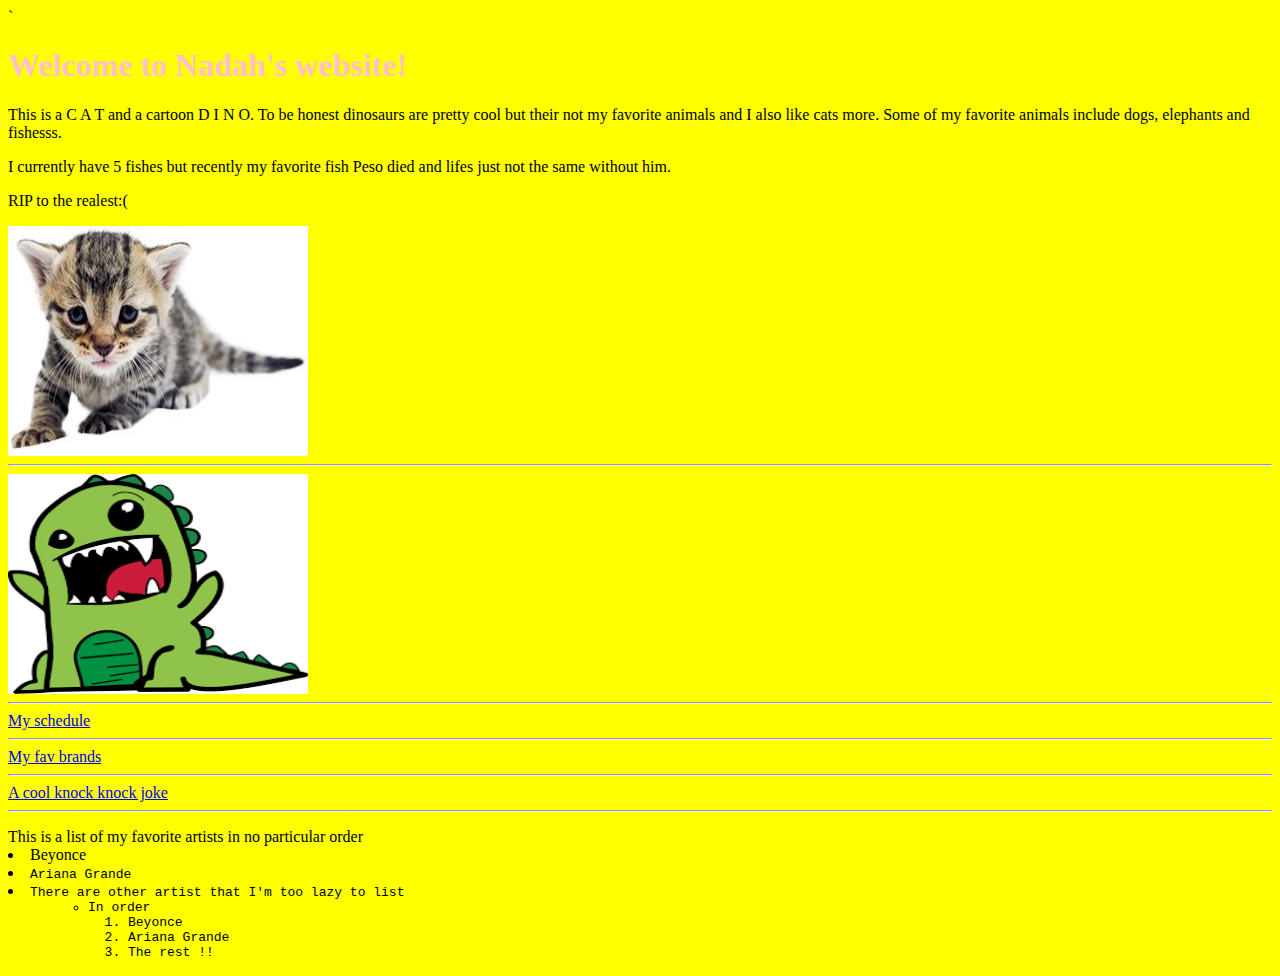
<file: index.html>
`<html>
  <head>
<title>My Website</title>
    <link rel="stylesheet" href="mycss.css" type="text/css">
  </head>
  <body>
  <h1>Welcome to Nadah's website!</h1>
  <p>This is a C A T and a cartoon D I N O. To be honest dinosaurs are pretty cool but their not my favorite animals and I also like cats more.
    Some of my favorite animals include dogs, elephants and fishesss.</p>
   <p> I currently have 5 fishes but recently my favorite fish Peso died and lifes just not the same without him.</p>
    <p>RIP to the realest:(</p>
<a href="cat.jpeg">
  <img src="cat.jpeg" height=230 width=300>
  </a>
  </a>
<hr>

<a href="dino.jpeg">
  <img src="dino.jpeg" height=220 width=300>
</a>
</a>
<hr>
  
</h2>
<a href="table.html"> My schedule</a>
</h2>
<hr>

</h2>
<a href="Favbrands.html"> My fav brands</a>
</h2>
<hr>

</h2>
<a href="Joke.html"> A cool knock knock joke</a>
</h2>
<hr>

</body>
</html>

<dl>
<dt> This is a list of my favorite artists in no particular order</dt>
<li>Beyonce<code>
<li>Ariana Grande <code>
 <li>There are other artist that I'm too lazy to list
 </ul>
 
<ul>
 </ol> 
  
  <ul>
 <li>In order</li>
 <ol>
 <li>Beyonce 
 <li>Ariana Grande
 <li> The rest !!
 </ol>
</file>
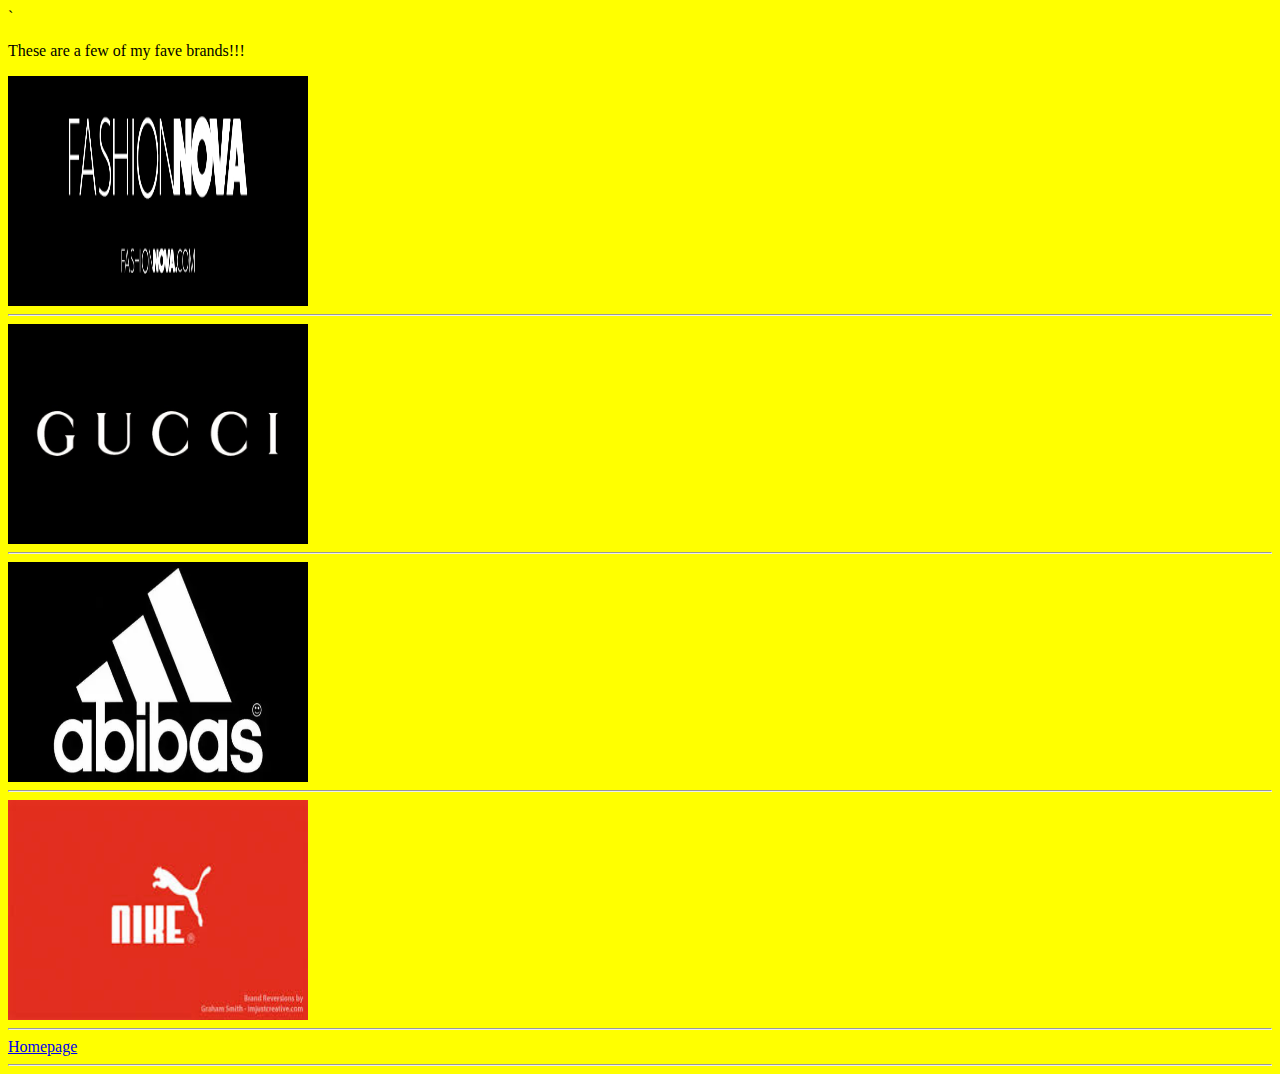
<file: Favbrands.html>
`<html>
  <head>
<title>Fav Brands</title>
    <link rel="stylesheet" href="mycss.css" type="text/css">
  </head>

  <p>These are a few of my fave brands!!!</p>

  <a href="FNjpeg">
  <img src="FN.jpeg" height=230 width=300>
  </a>
  </a>
<hr>

<a href="gucci.jpeg">
  <img src="gucci.jpeg" height=220 width=300>
  </a>
  </a>
<hr>

<a href="abibas.png">
  <img src="abibas.png" height=220 width=300>
  </a>
  </a>
<hr>

<a href="images.jpeg">
  <img src="images.jpeg" height=220 width=300>
  </a>
  </a>
<hr>

</h2>
<a href="index.html"> Homepage</a>
</h2>
<hr>
</file>
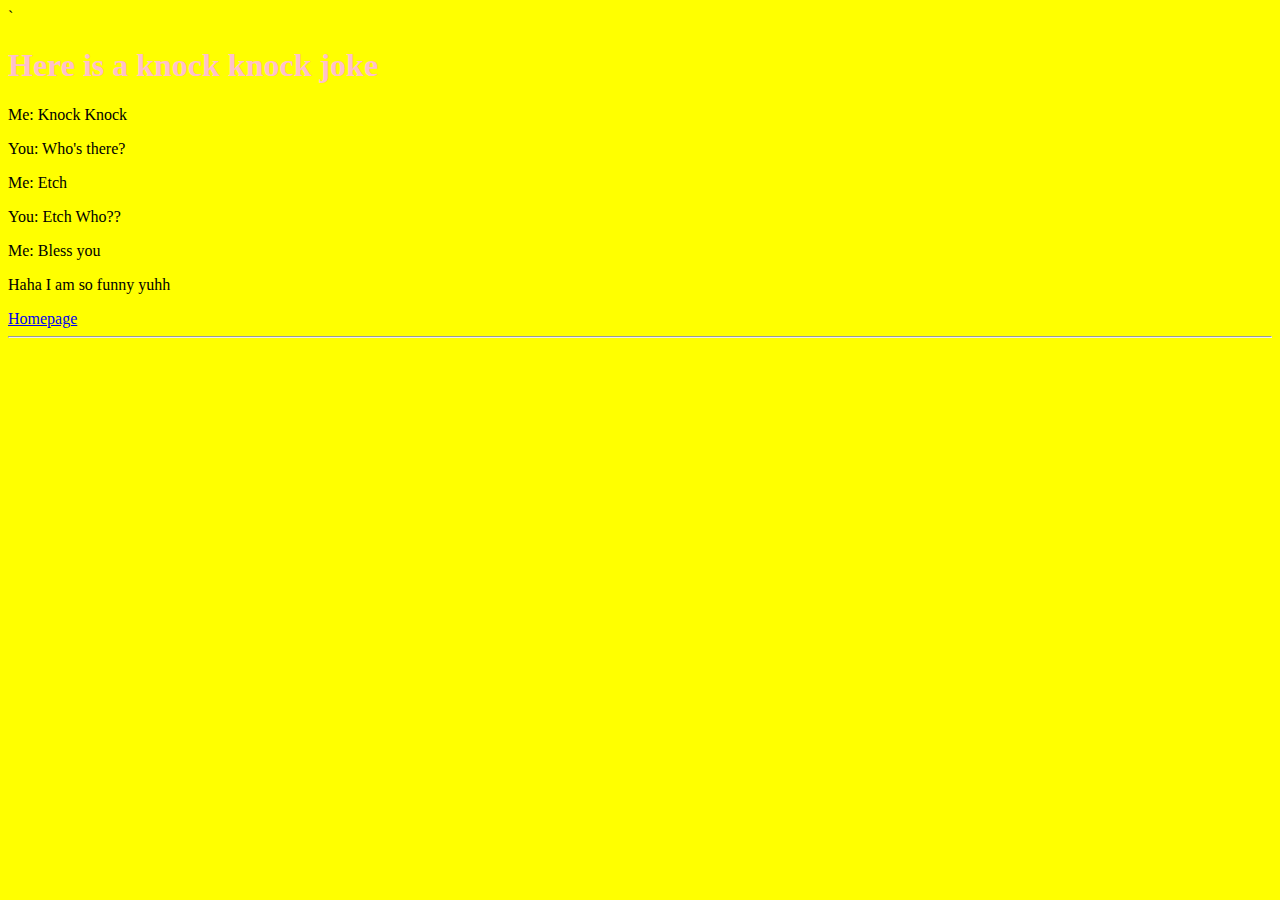
<file: Joke.html>
`<html>
  <head>
<title>Knock Knock</title>
    <link rel="stylesheet" href="mycss.css" type="text/css">
  </head>
  <body>
  <h1>Here is a knock knock joke</h1>
  
  <p>Me: Knock Knock </p>
  
  <p>You: Who's there? </p>
  
  <p>Me: Etch </p>
  
  <p>You: Etch Who?? </p>
  
  <p>Me: Bless you </p>
  
  <p> Haha I am so funny yuhh </p>
  
</h2>
<a href="index.html"> Homepage</a>
</h2>
<hr>
</file>
<file: mycss.css>
h1 {
  color: pink;
  }
  
  p {
  color: bue;
  }
  
  body {
    background-color: yellow;
 }
</file>
